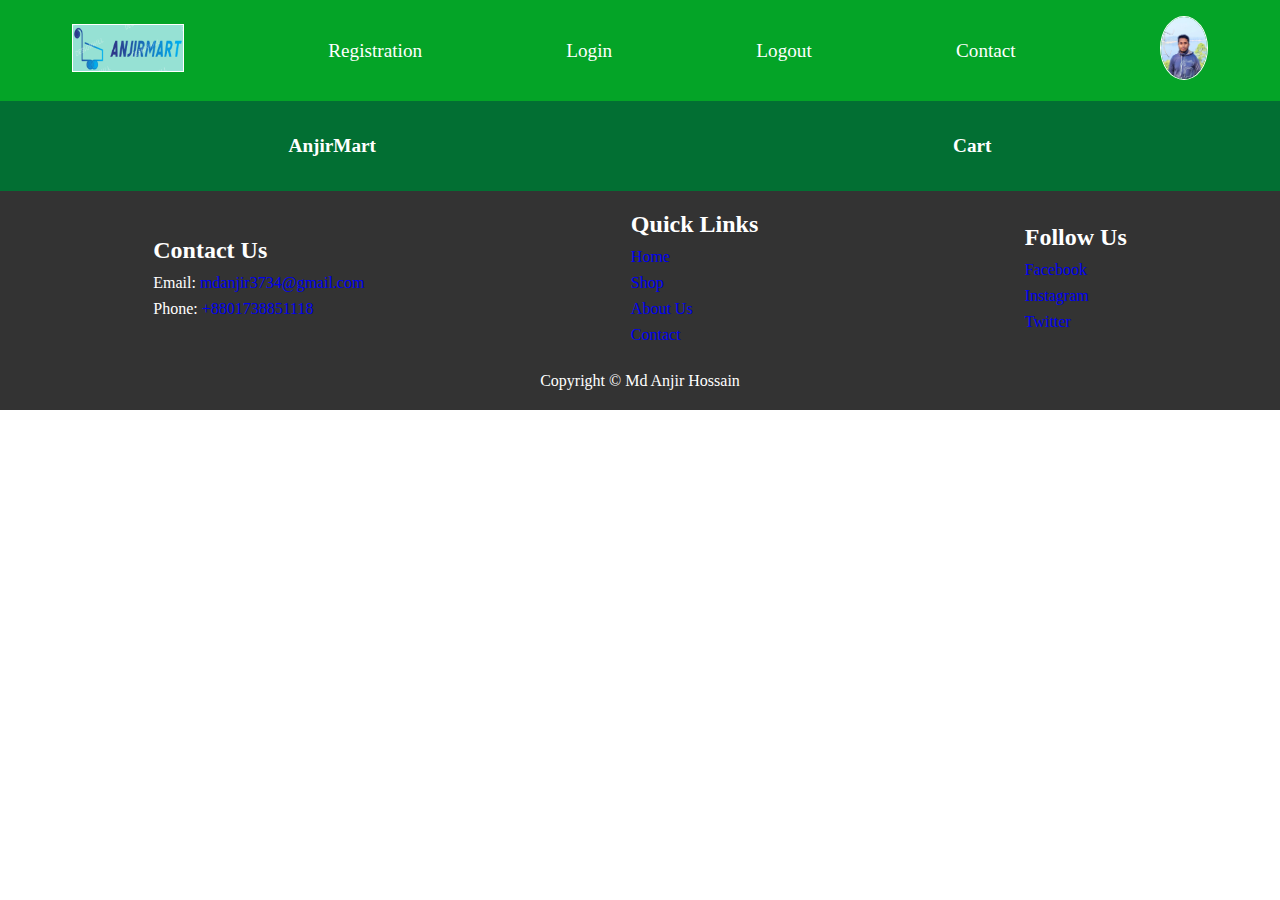
<file: index.html>
<!DOCTYPE html>
<html lang="en">
<head>
    <meta charset="UTF-8">
    <meta name="viewport" content="width=device-width, initial-scale=1.0">
    <meta name="description" content="This is an ecomerce project for AnjirMart">
    <title>AnjirMart</title>
    <link rel="stylesheet" href="style.css">
</head>
<body>
    <!--Navbar-->
    <nav>
        <ul class="nav-upper flex-space-around">
            <li class="nav_list"><a href="index.html" class="nav_link"><img class="logo-icon" src="./image/Screenshot 2023-12-10 211241.png" alt=""></a></li>
            <li class="nav_list"><a href="registration.html" class="nav_link">Registration</a></li>
            <li class="nav_list"><a href="login.html" class="nav_link">Login</a></li>
            <li class="nav_list"><a href="index.html" class="nav_link">Logout</a></li>
            <li class="nav_list"><a href="contact.html" class="nav_link">Contact</a></li>
            <li class="nav_list"><a href="profile.html" class="nav_link"><img class="profile-icon" src="./image/image.jpg" alt=""></a></li>
        </ul>

        <ul class="nav-lower flex-space-around">
            <list class="nav_list"><a href="index.html" class="nav_link">AnjirMart</a></list>
            <list class="nav_list"><a href="cart.html" class="nav_link">Cart</a></list>
        </ul>
    </nav>

     <!-- Footer content goes here -->
     <footer  style="background-color: #333; color: #fff; padding: 20px;">
        <div id="footer" class="flex-space-around">

            <div class="footer-section" style="margin-bottom: 20px;">
                <h2 style="margin-bottom: 10px;">Contact Us</h2>
                <ul style="list-style: none; padding: 0; margin: 0;">
                    <li style="margin-bottom: 8px;">Email: <a href="mailto:mdanjir3734@gmail.com " onMouseOver="this.style.color='#0F0'" onMouseOut="this.style.color='#00F'" >mdanjir3734@gmail.com</a></li>
                    <li style="margin-bottom: 8px;">Phone: <a href="tel:+8801738851118" onMouseOver="this.style.color='#0F0'" onMouseOut="this.style.color='#00F'" >+8801738851118</a></li>
                </ul>
            </div>
    
            <div class="footer-section" style="margin-bottom: 20px;">
                <h2 style="margin-bottom: 10px;">Quick Links</h2>
                <ul style="list-style: none; padding: 0; margin: 0;">
                    <li style="margin-bottom: 8px;"><a href="#" onMouseOver="this.style.color='#0F0'" onMouseOut="this.style.color='#00F'">Home</a></li>
                    <li style="margin-bottom: 8px;"><a href="#" onMouseOver="this.style.color='#0F0'" onMouseOut="this.style.color='#00F'">Shop</a></li>
                    <li style="margin-bottom: 8px;"><a href="#" onMouseOver="this.style.color='#0F0'" onMouseOut="this.style.color='#00F'">About Us</a></li>
                    <li style="margin-bottom: 8px;"><a href="#" onMouseOver="this.style.color='#0F0'" onMouseOut="this.style.color='#00F'">Contact</a></li>
                </ul>
            </div>
    
            <div class="footer-section" style="margin-bottom: 20px;">
                <h2 style="margin-bottom: 10px;">Follow Us</h2>
                <ul style="list-style: none; padding: 0; margin: 0;">
                    <li style="margin-bottom: 8px;"><a href="https://www.facebook.com/md.anjir.7" onMouseOver="this.style.color='#0F0'" onMouseOut="this.style.color='#00F'">Facebook</a></li>
                    <li style="margin-bottom: 8px;"><a href="https://www.instagram.com/md.anjir/" onMouseOver="this.style.color='#0F0'" onMouseOut="this.style.color='#00F'">Instagram</a></li>
                    <li style="margin-bottom: 8px;"><a href="#" onMouseOver="this.style.color='#0F0'" onMouseOut="this.style.color='#00F'">Twitter</a></li>
                </ul>
            </div>
            
        </div>
        <p style="text-align: center;">Copyright &copy; Md Anjir Hossain</p>
     </footer>

     
</body>
</html>
</file>
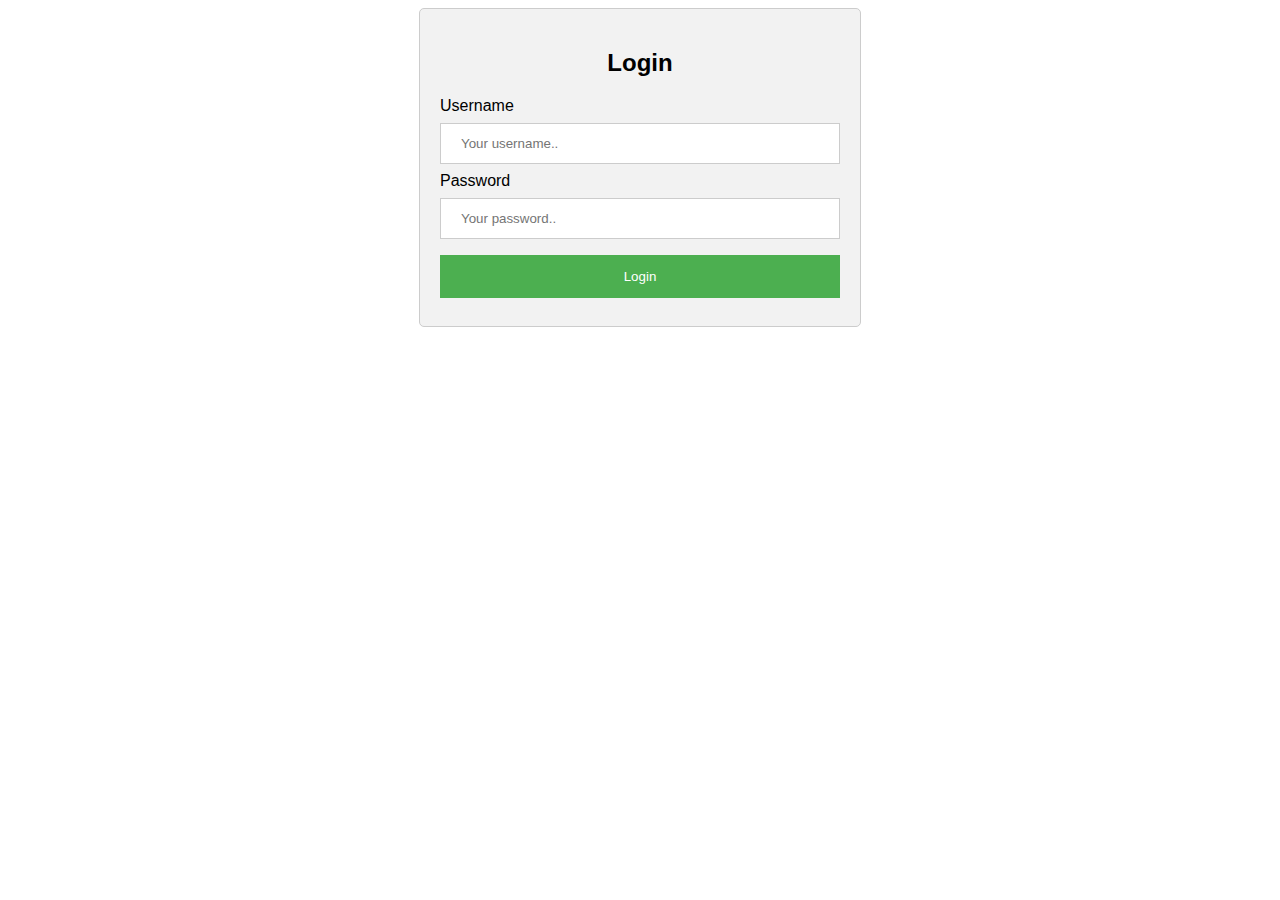
<file: login.html>
<!DOCTYPE html>
<html>
<head>
  <title>Login Page</title>
  <style>
    body {
      font-family: Arial, sans-serif;
    }
    
    .container {
      max-width: 400px;
      margin: 0 auto;
      padding: 20px;
      border: 1px solid #ccc;
      border-radius: 5px;
      background-color: #f2f2f2;
    }
    
    .container h2 {
      text-align: center;
    }
    
    .container input[type=text], .container input[type=password] {
      width: 100%;
      padding: 12px 20px;
      margin: 8px 0;
      display: inline-block;
      border: 1px solid #ccc;
      box-sizing: border-box;
    }
    
    .container button {
      background-color: #4CAF50;
      color: white;
      padding: 14px 20px;
      margin: 8px 0;
      border: none;
      cursor: pointer;
      width: 100%;
    }
    
    .container button:hover {
      opacity: 0.8;
    }
  </style>
</head>
<body>
  <div class="container">
    <h2>Login</h2>
    <form action="/login" method="post">
      <label for="username">Username</label>
      <input type="text" id="username" name="username" placeholder="Your username.." required>

      <label for="password">Password</label>
      <input type="password" id="password" name="password" placeholder="Your password.." required>

      <button type="submit">Login</button>
    </form>
  </div>
</body>
</html>
</file>
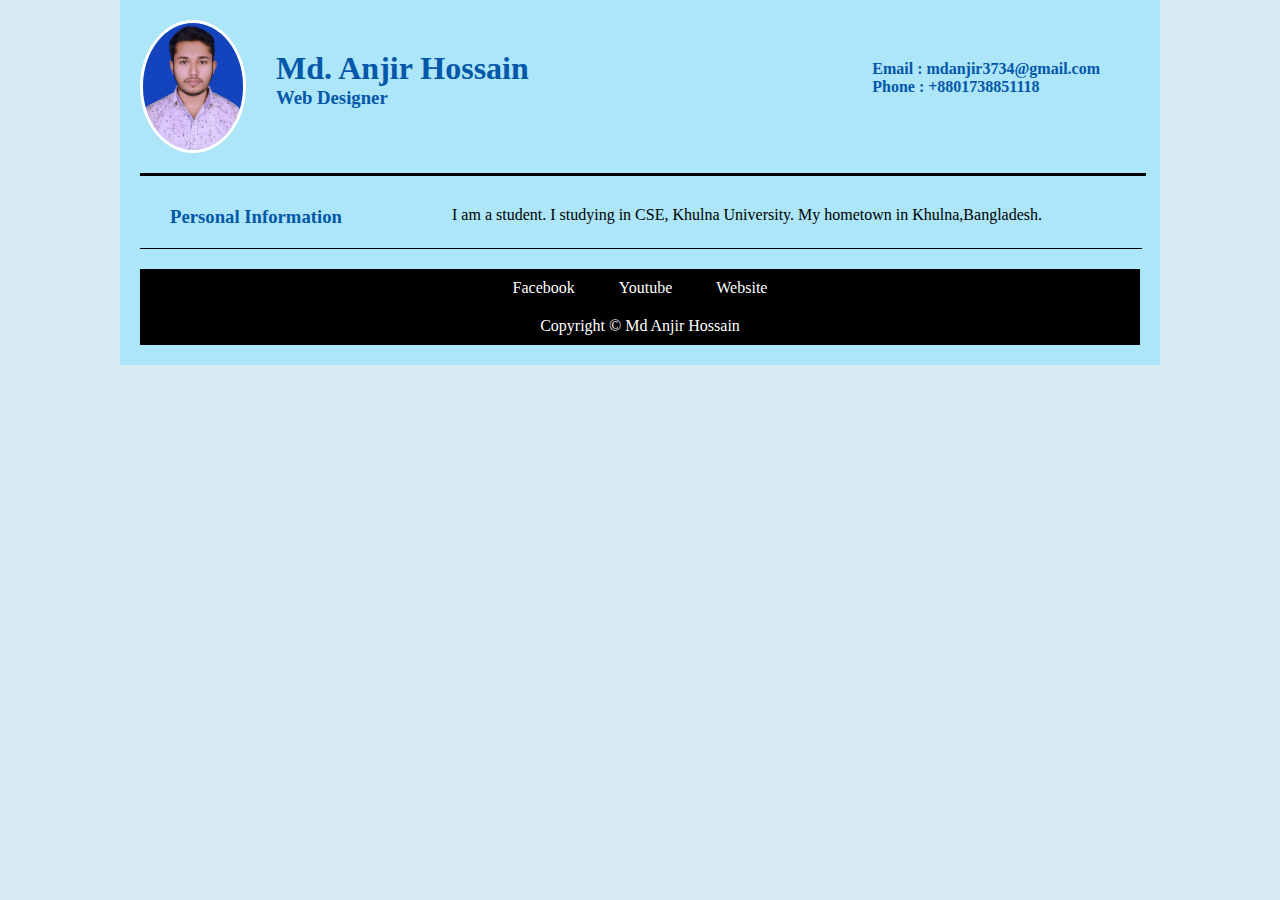
<file: profile.html>
<!DOCTYPE html>
<html lang="en">
<head>
    <meta charset="UTF-8">
    <meta name="viewport" content="width=device-width, initial-scale=1.0">
    <title>Profile</title>
    <style>
        *{
    margin: 0;
    padding: 0;
}

body{
    background-color: rgb(216, 235, 245);
}

.container{
    background-color: rgb(172, 230, 248);
    max-width: 1000px;
    margin: 0 auto;
    padding: 20px;
}

.profile-image{
    width: 100px;
    height: 120 px;
    border: 3px solid white;
    border-radius: 50%;
    float: left;
}

.header-bio{
    float: left;
    padding: 30px;
}

h1, h2, h3, h4, h5, h6{
    color: rgb(5, 87, 169);
}

.header-contact{
    float: right;
    padding: 40px;
}

.header-contact a{
    text-decoration: none;
    color: rgb(5, 87, 169);
    font-weight: bold;
}

.header-contact a:hover{
    text-decoration: underline;
    color: rgb(255, 47, 0);
}

.clear-div{
    clear: both;
}

hr{
    border: solid black 3px;
    width: 100%;
    margin: 20px auto;
    border-bottom: none;
}

/*------------
Personal Information
-------------*/



.content{
    margin: 30px;
}

.left-div{
    width: 30%;
    float: left;
}

.right-div{
    width: 70%;
    float: left;
}

.common-hr{
    border: solid black 1px;
    border-bottom: none;
    width: 100%;
    margin: 20px auto;
}

.bottom-container{
    background-color: black;
    text-align: center;
    padding: 10px;
}
.bottom-container a{
    color: white;
    text-decoration: none;
    margin: 20px;
}
.bottom-container a:hover{
    text-decoration: underline;
    color: blue;
}
.bottom-container p{
    color: white;
    margin-top: 20px;
}
    </style>
</head>
<body>
    <div class="container">
        <header>
            <img class="profile-image" src="image/WhatsApp Image 2022-12-29 at 12.24.45 AM.jpeg">
            <div class="header-bio">
                <h1>Md. Anjir Hossain</h1>
                <h3>Web Designer</h3>
            </div>

            <div class="header-contact">
                <p><a href="mailto:mdanjir3734@gmail.com">Email : mdanjir3734@gmail.com</a></p>
                <p><a href="tel:+8801738851118">Phone : +8801738851118</a></p>
            </div>
        </header>

        <div class="clear-div"></div>

        <hr>

        <main>
            <section id="personal-section">
                <div class="content">
                    <div class="left-div">
                        <h3>Personal Information</h3>
                    </div>
                    <div class="right-div">
                        I am a student. I studying in CSE, Khulna University. My hometown in Khulna,Bangladesh.
                    </div>
                </div>
            </section>
            <div class="clear-div"></div>
            <hr class="common-hr">
        </main>

        <footer class="bottom-container">
            <a href="https://www.facebook.com/md.anjir.7">Facebook</a>
            <a href="#">Youtube</a>
            <a href="#">Website</a>
            <p>Copyright &copy; Md Anjir Hossain</p>
        </footer>
        
    </div>

</body>
</html>
</file>
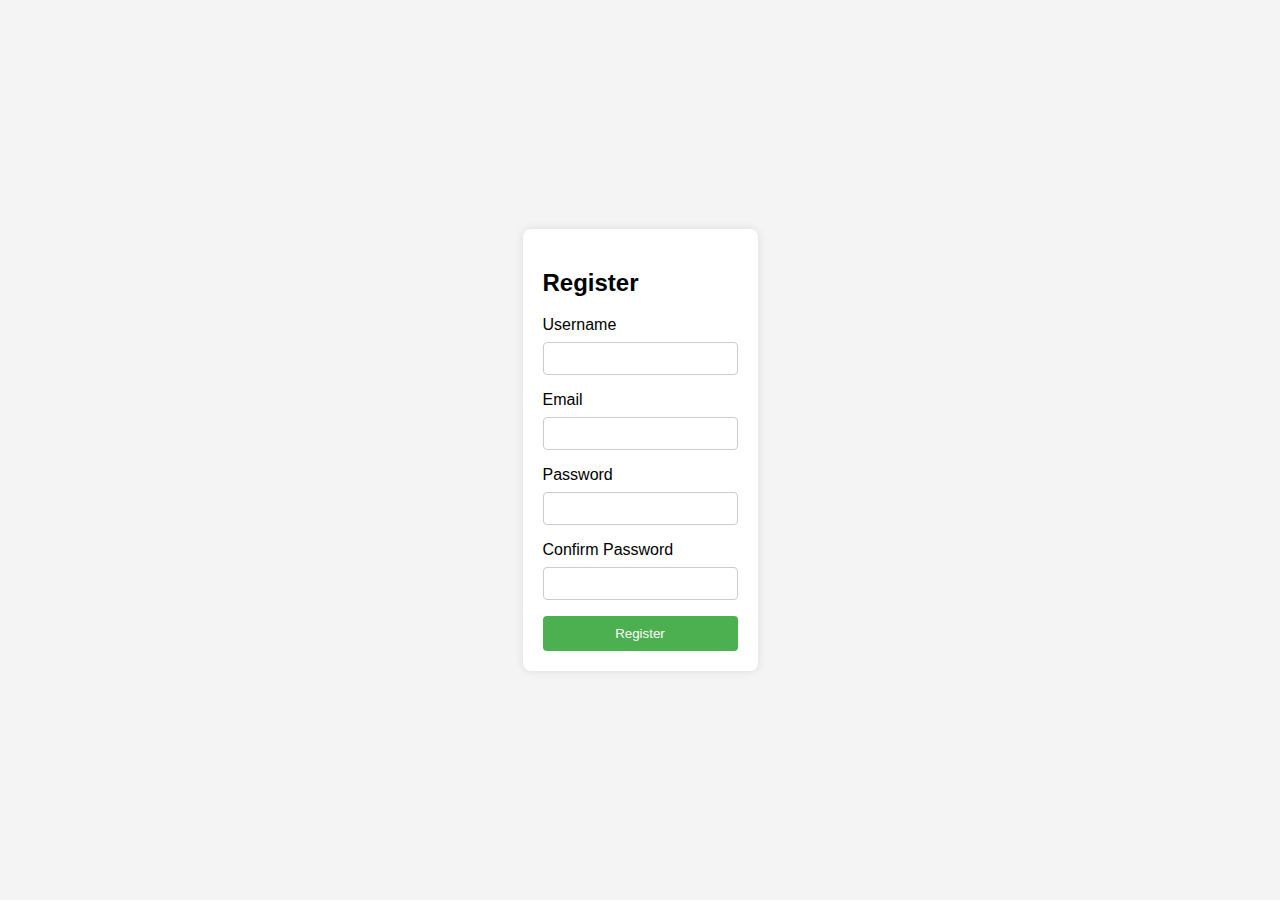
<file: registration.html>
<!DOCTYPE html>
<html lang="en">
<head>
    <meta charset="UTF-8">
    <meta name="viewport" content="width=device-width, initial-scale=1.0">
    <title>Registration Page</title>
</head>
<body style="font-family: Arial, sans-serif; background-color: #f4f4f4; margin: 0; display: flex; justify-content: center; align-items: center; height: 100vh;">

    <div class="container" style="background-color: #fff; padding: 20px; border-radius: 8px; box-shadow: 0 0 10px rgba(0, 0, 0, 0.1);">
        <form action="#" method="post" style="display: flex; flex-direction: column;">

            <h2>Register</h2>

            <label for="username" style="margin-bottom: 8px;">Username</label>
            <input type="text" id="username" name="username" style="padding: 8px; margin-bottom: 16px; border: 1px solid #ccc; border-radius: 4px;" required>

            <label for="email" style="margin-bottom: 8px;">Email</label>
            <input type="email" id="email" name="email" style="padding: 8px; margin-bottom: 16px; border: 1px solid #ccc; border-radius: 4px;" required>

            <label for="password" style="margin-bottom: 8px;">Password</label>
            <input type="password" id="password" name="password" style="padding: 8px; margin-bottom: 16px; border: 1px solid #ccc; border-radius: 4px;" required>

            <label for="confirm-password" style="margin-bottom: 8px;">Confirm Password</label>
            <input type="password" id="confirm-password" name="confirm-password" style="padding: 8px; margin-bottom: 16px; border: 1px solid #ccc; border-radius: 4px;" required>

            <button type="submit" style="background-color: #4caf50; color: #fff; padding: 10px; border: none; border-radius: 4px; cursor: pointer;">Register</button>
        </form>
    </div>
</body>
</html>
</file>
<file: style.css>
/*reset code and common code strats here*/
:root{
    --primary-color: blue;
    --secondray-color: green;
    --padding: 0.5rem;
    --transition: all 0.3s;
    --border-radius: 0.6rem;
    --box-shadow: 0.1rem 0.2rem 0.8rem rgb(45, 5, 5);
}

*{
    box-sizing: border-box;
    list-style-type: none;
    margin: 0;
    padding: 0;
    outline: none;
    text-decoration: none;
}

html{
    scroll-behavior: smooth;
}

img {
    width: 100%;
    height: auto;
}

.flex-space-around{
    display: flex;
    justify-content: space-around;
    align-items: center;
}
/*reset code and common code end here*/

/*Navbar */
nav{
    font-size: 1.2rem;
    position: sticky;
    top: 0;
    left: 0;
    z-index: 100;
}

.nav-upper{
    min-height: 10vh;
    background-color: rgb(4, 164, 39);
    padding: 1rem 0;
}
.nav_list{
    transition: var(--transition);
}
.nav_list:hover{
    color: black;
}
.nav_link{
    color: white;
    transition: var(--transition);
}
.nav_link:hover{
    color: black;
    font-size: 24px;
}
.profile-icon{
    width: 3rem;
    height: 4rem;
    border-radius: 50%;
    border: white 1px solid;
    transition: var(--transition);
}
.profile-icon:hover{
    width: 4rem;
    height: 4rem;
    border-radius: 50%;
    border: white 1px solid;
    transition: var(--transition);
}
.logo-icon{
    width: 7rem;
    height: 3rem;
    border: white 1px solid;
    transition: var(--transition);
}
.logo-icon:hover{
    width: 9rem;
    height: 4rem;
    border: white 1px solid;
    transition: var(--transition);
}
.nav-lower{
    min-height: 10vh;
    background-color: rgb(2, 111, 51);
    font-weight: bolder;
}

@media (max-width: 990px){
    .flex-space-around{
        flex-direction: column;
        gap: 1rem;
        padding: 1rem 0;
    }
}
</file>
